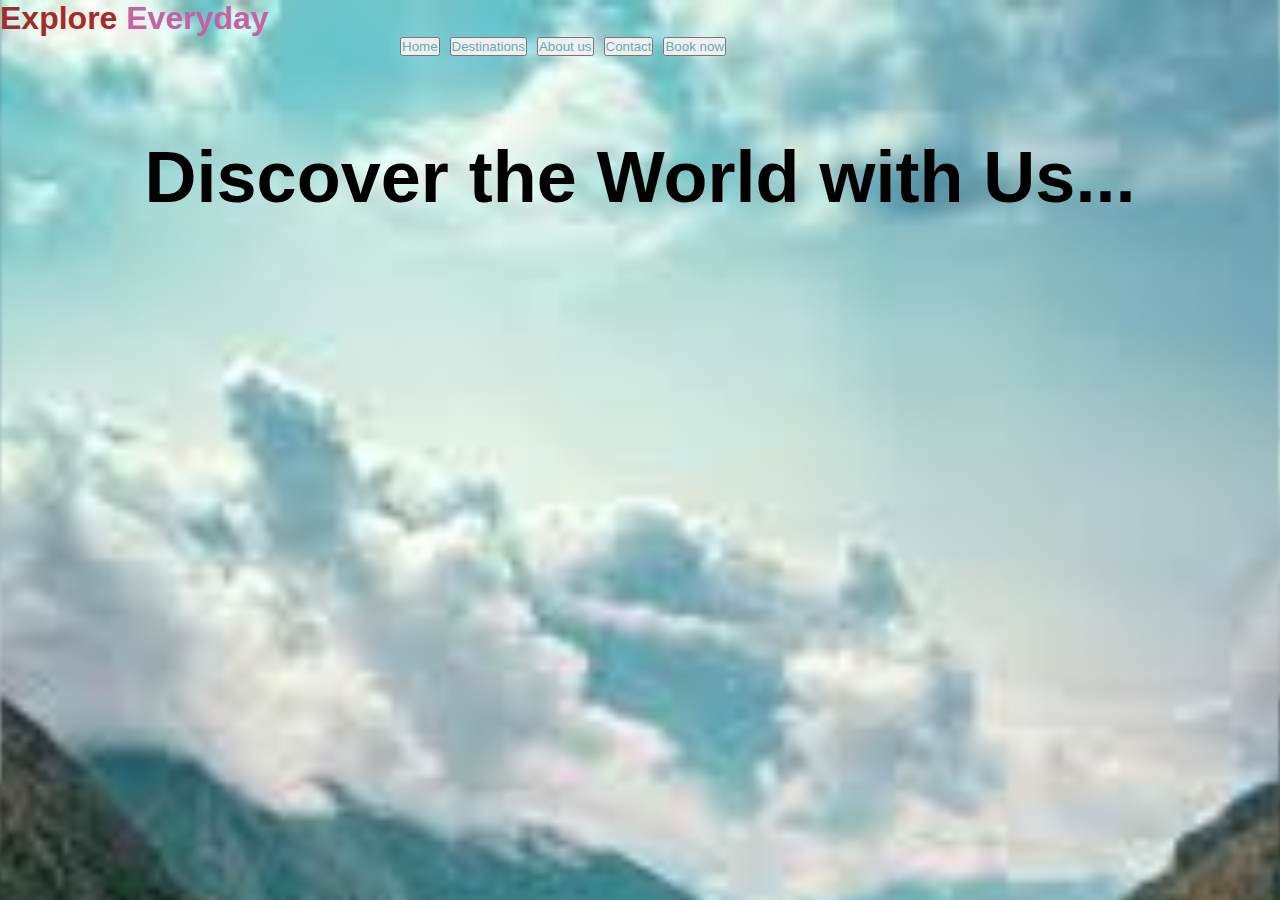
<file: index.html>
<!DOCTYPE html>
<html lang="en">

<head>
    <meta charset="UTF-8">
    <meta name="viewport" content="width=device-width, initial-scale=1.0">
    <title>Explore Everyday</title>
    <link rel="stylesheet" href="style.css">
</head>

<body class="home">
    <header>
    <div class="navbar">
        
       <h1 class="logo">  Explore <span>Everyday</span></h1>
        <ul class="nav-links-home">
            <li><button><a href="./index.html">Home</a></button></li>
            <li><button><a href="./Destinations.html">Destinations</a></button></li>
            <li><button><a href="./About us.html">About us</a></button></li>
            <li><button><a href="./Contact.html">Contact</a></button></li>
            <li><button><a href="./Book now.html">Book now</a></button></li>
        </ul>
    
    </div>
    </header>
    <section class="hero-text">
        <h2>Discover the World with Us...</h2>
        

        
    </section>
    

    
</body>


</html>
</file>
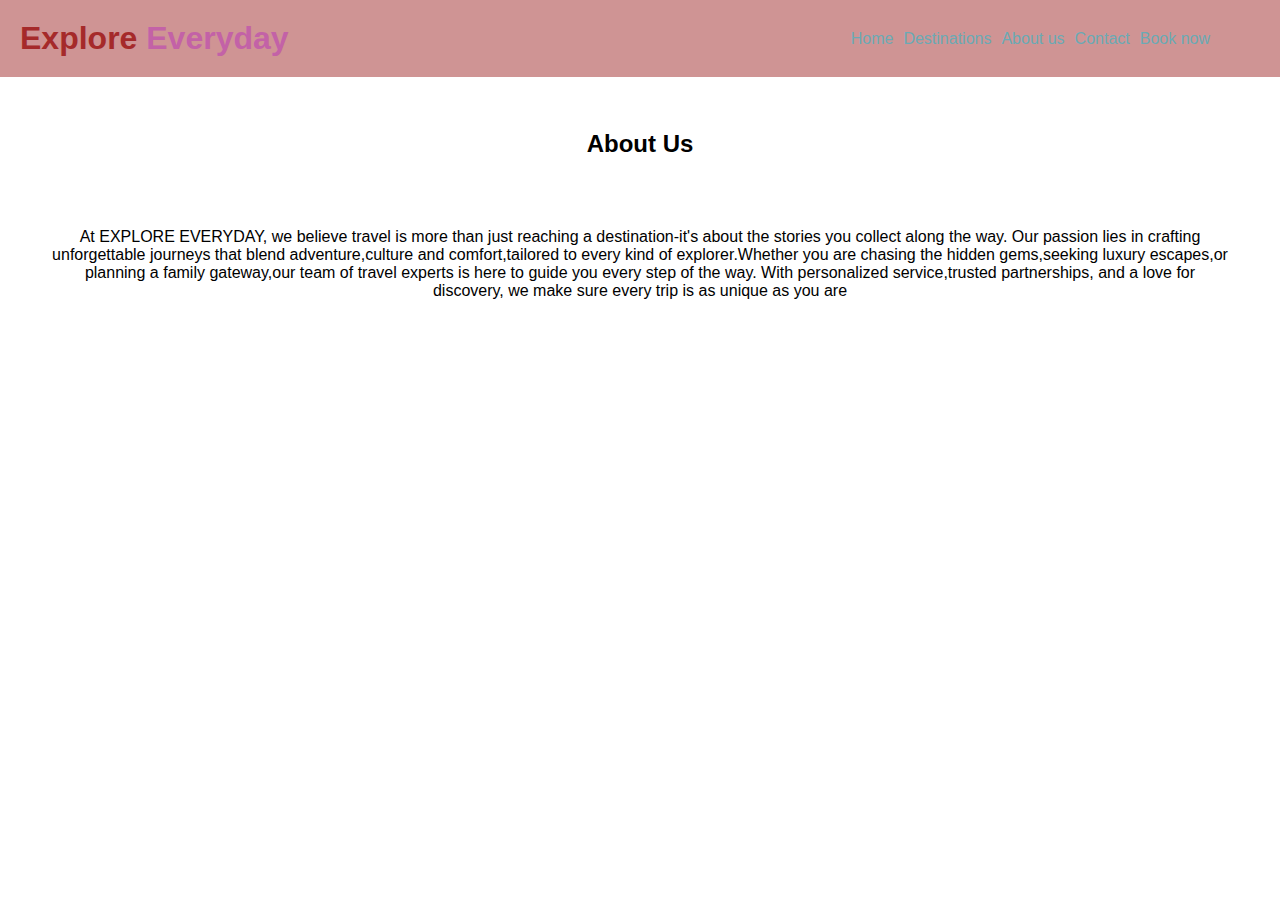
<file: About us.html>
<!DOCTYPE html>
<html lang="en">

<head>
    <meta charset="UTF-8">
    <meta name="viewport" content="width=device-width, initial-scale=1.0">
    <title>About Us</title>
    <link rel="stylesheet" href="style.css">
</head>

<body>
    <header>
        <div class="nav">
            <h1 class="logo">Explore <span>Everyday</span></h1>
            <ul class="nav-links">
                <li><a href="./index.html">Home</a></li>
                <li><a href="./Destinations.html">Destinations</a></li>
                <li><a href="./About us.html">About us</a></li>
                <li><a href="./Contact.html">Contact</a></li>
                <li><a href="./Book now.html">Book now</a></li>
            </ul>

        </div>
    </header>
    <section class="About Us">
        <h2 style="margin-top: 50px;">About Us</h2>
        <p> At EXPLORE EVERYDAY, we believe travel is more than just reaching a destination-it's about the stories you collect along the way. Our passion lies in crafting unforgettable journeys that blend adventure,culture and comfort,tailored to every kind of explorer.Whether you are chasing the hidden gems,seeking luxury escapes,or planning a family gateway,our team of travel experts is here to guide you every step of the way. With personalized service,trusted partnerships, and a love for discovery, we make sure every trip is as unique as you are</p>
    </section>
</body>


</html>
</file>
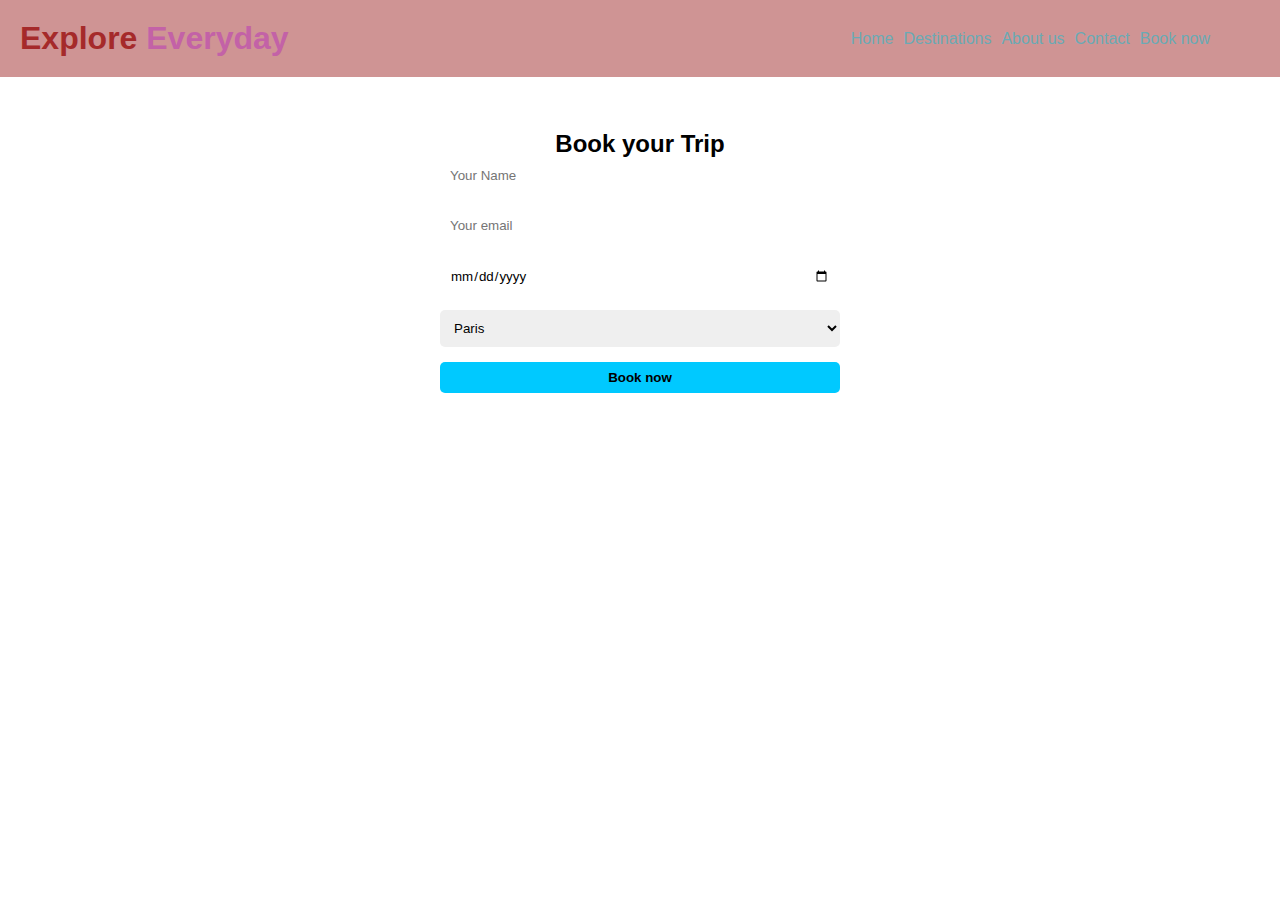
<file: Book now.html>
<!DOCTYPE html>
<html lang="en">

<head>
    <meta charset="UTF-8">
    <meta name="viewport" content="width=device-width, initial-scale=1.0">
    <title>Book now</title>
    <link rel="stylesheet" href="style.css">
</head>

<body>
    <header>
    <div class="nav">
        <h1 class="logo">Explore <span>Everyday</span></h1>
        <ul class="nav-links">
            <li><a href="./index.html">Home</a></li>
            <li><a href="./Destinations.html">Destinations</a></li>
            <li><a href="./About us.html">About us</a></li>
            <li><a href="./Contact.html">Contact</a></li>
            <li><a href="./Book now.html">Book now</a></li>
        </ul>
        

    
    </div>
    </header>
    <section class="Book now">
        <h2 style="margin-top: 50px;">Book your Trip</h2>
        <form>
            <input type="Text" placeholder="Your Name" required>
            <input type="email" placeholder="Your email" required>
            <input type="date" required>
            <select>
                <option>Paris</option>
                <option>Maldives</option>
                <option>Japan</option>
            </select>
            <button type="submit" class="btn">Book now</button>
        </form>
    </section>
</body>

</html>
</file>
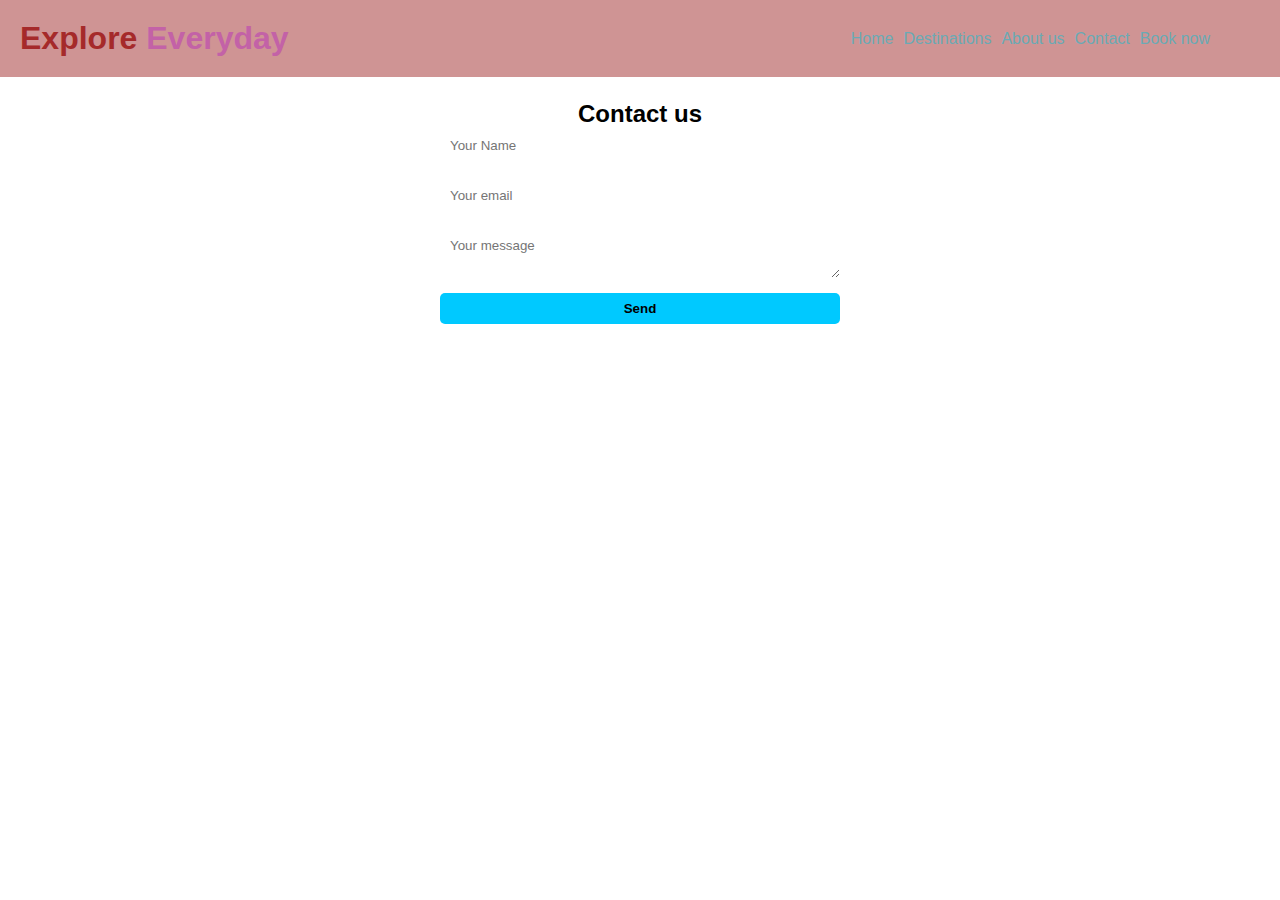
<file: Contact.html>
<!DOCTYPE html>
<html lang="en">

<head>
    <meta charset="UTF-8">
    <meta name="viewport" content="width=device-width, initial-scale=1.0">
    <title>Contact</title>
    <link rel="stylesheet" href="style.css">
</head>

<body>
    <header>
    <div class="nav">
        <h1 class="logo">Explore <span>Everyday</span></h1>
        <ul class="nav-links">
            <li><a href="./index.html">Home</a></li>
            <li><a href="./Destinations.html">Destinations</a></li>
            <li><a href="./About us.html">About us</a></li>
            <li><a href="./Contact.html">Contact</a></li>
            <li><a href="./Book now.html">Book now</a></li>
        </ul>
        
    
    </div>
    </header>
    <section class="Contact">
        <h2 style="margin-top: 20px;">Contact us</h2>
        <form>
            <input type="text" placeholder="Your Name" required>
            <input type="email" placeholder="Your email" required>
            <textarea placeholder="Your message"></textarea>
            <button type="submit" class="btn">Send</button>
        </form>
    </section>
</body>


</html>
</file>
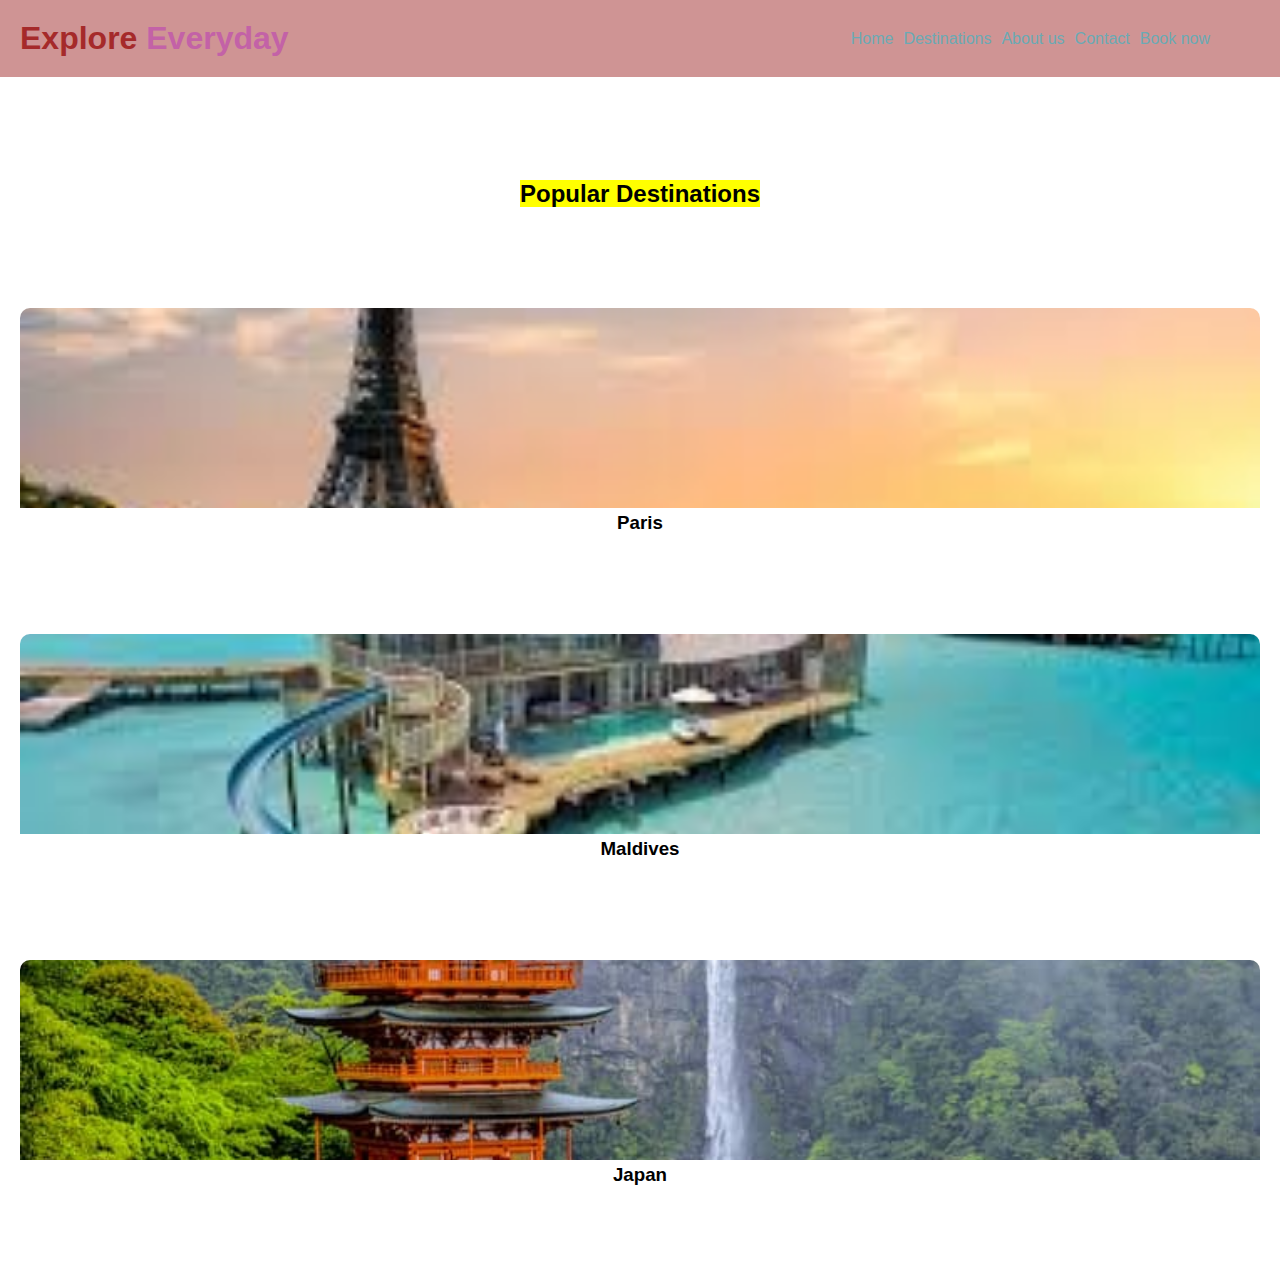
<file: Destinations.html>
<!DOCTYPE html>
<html lang="en">

<head>
    <meta charset="UTF-8">
    <meta name="viewport" content="width=device-width, initial-scale=1.0">
    <title>Destinations</title>
    <link rel="stylesheet" href="style.css">
</head>

<body>
    <header>
    <div class="nav">
        <h1 class="logo">Explore <span>Everyday</span></h1>
        <ul class="nav-links">
            <li><a href="./index.html">Home</a></li>
            <li><a href="./Destinations.html">Destinations</a></li>
            <li><a href="./About us.html">About us</a></li>
            <li><a href="./Contact.html">Contact</a></li>
            <li><a href="./Book now.html">Book now</a></li>
        </ul>
        
    
    </div>
    </header>
    <section class="Destinations">
        <h2 style="margin-bottom: 100px; margin-top: 100px;" ><mark>Popular Destinations</mark></h2>
        <div class="grid">
            <div class="card">
                <img src="paris.jpeg">
                <h3 style="margin-bottom: 100px;">Paris</h3>
            </div>
            <div class="card">
                <img src="maldives.jpeg">
                <h3 style="margin-bottom:100px ;">Maldives</h3>
            </div>
            <div class="card">
                <img src="japan.jpg">
                <h3>Japan</h3>
            </div>
        </div>
    </section>
</body>



</html>
</file>
<file: style.css>
*{
    margin: 0;
    padding: 0;
    box-sizing: border-box;
    font-family: "Poppins",sans-serif;
}
.nav{
    display: flex;
    justify-content: space-between;
    align-items: center;
    padding: 20px;
    background: rgb(207, 148, 148);
   position: fixed;
   width: 100%;
   top: 0;
   z-index: 10;
}
.logo{
    color:brown;
}
.logo span{
    color:#c362a7;
}
.nav-links{
     list-style:none ;
     display:flex;
     gap: 10px;
     position: relative;
     right: 50px;}
    
.nav-links li a{
    color: #6aaab5;
    text-decoration: none;
    
    transition: 0.3s;
}
.nav-links li a:hover, .nav-links li a.active{
    background: #00c9ff;
    color: #000;
    border-radius: 5px;
}
.nav-links-home{
     list-style:none ;
     display:flex;
     gap: 10px;
     position: relative;
     left: 400px;}
    
.nav-links-home li a{
    color: #6aaab5;
    text-decoration: none;
    
    transition: 0.3s;
}
.nav-links-home li a:hover, .nav-links li a.active{
    background: #00c9ff;
    color: #000;
    border-radius: 5px;
}

.btn{
    background: #00c9ff;
    padding: 8px 15px;
    border-radius: 5px;
    color: #000;
    font-weight: bold;

}
.btn:hover{
    background: #fff;
    color: #00c9ff;
}
.hero-text{
    font-size: 3rem;
    margin-bottom: 10px;

}
section{
    padding: 80px 20px;
    text-align: center;
}
.Destinations grid{
    display: grid;
    grid-template-columns: repeat(auto fit, minmax(250px,1fr));
    gap: 20px;
    margin-top: 100px;
}
.card{
    background: #fff;
   
    border-radius: 10px;
    overflow: hidden;
    box-shadow: 0 5px 15px rgba(0,0,0,0,2);
    transition: transform 0.3s;
}
.card img{
    width: 100%;
    height: 200px;
    object-fit: cover;
}
.card:hover{
    transform: scale(1.05);
}
form{
    display: flex;
    flex-direction: column;
    gap: 15px;
    max-width: 400px;
    margin: auto;
}
form input, form textarea, form select {
    padding: 10px;
    border: none;
    border-radius: 5px;
    outline: none;

}
form button{
    border: #000;
    cursor: pointer;
}
@media(max-width: 768px){
    .nav{
        flex-direction: column;
    }
    .hero-text h2{
        font-size: 2rem;
    }
}
p{
    padding-left: 30px;
    padding-right: 30px;
    padding-top: 70px;
}
.home{
    background-image:url(green.jpeg) ;
    background-size: cover;
    overflow-y: hidden;
    overflow-x: hidden;
    
}
</file>
